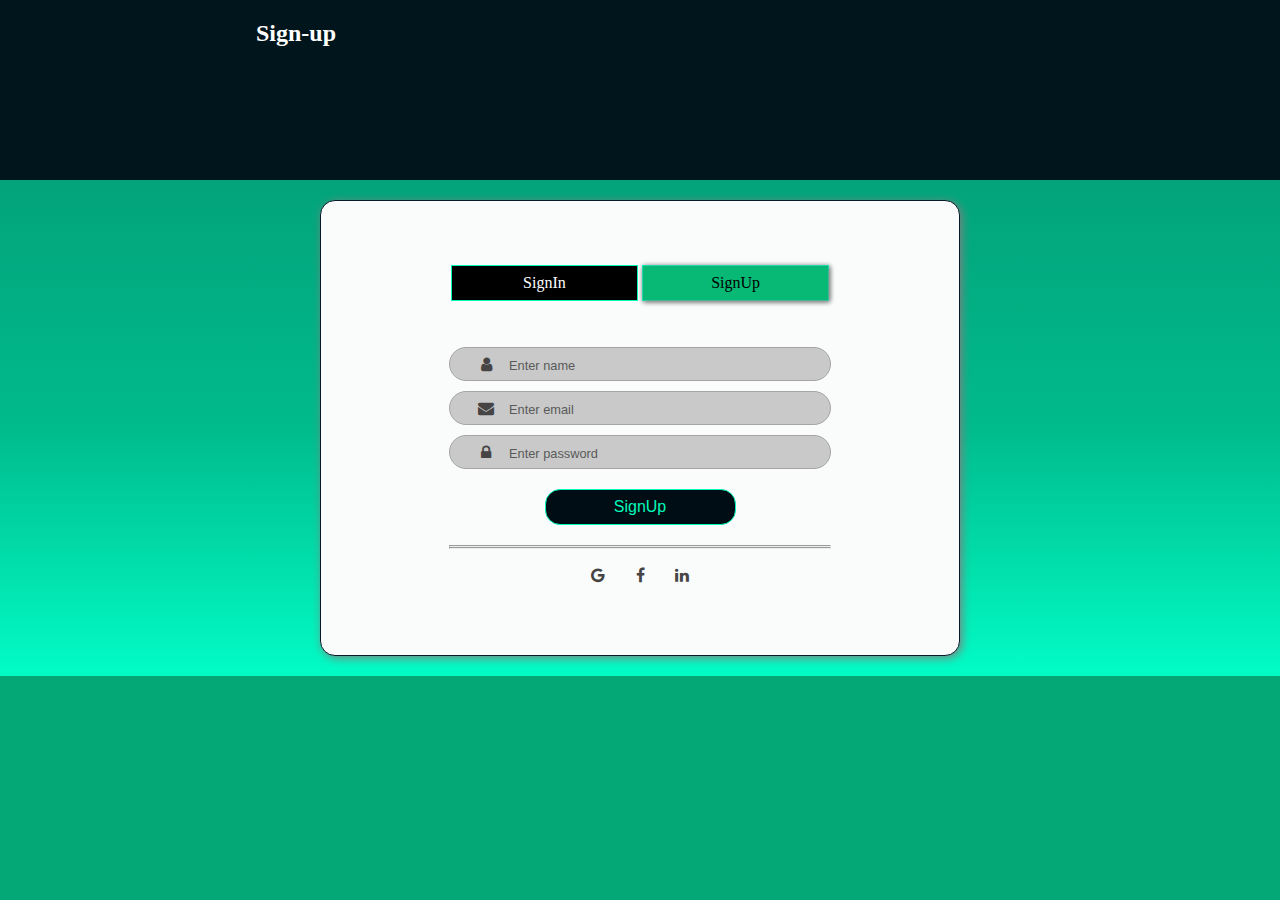
<file: index.html>
<!DOCTYPE html>
<html lang="en">

<head>
  <meta charset="UTF-8" />
  <meta http-equiv="X-UA-Compatible" content="IE=edge" />
  <meta name="viewport" content="width=device-width, initial-scale=1.0" />

  <title>Assignment Interbiez</title>

  <link rel="stylesheet" href="pages/style.css" />
  <link rel="stylesheet" href="https://cdnjs.cloudflare.com/ajax/libs/font-awesome/4.7.0/css/font-awesome.min.css" />
</head>

<body>
  <header>
    <h2>Sign-up</h2>
  </header>

  <div class="box-container">

    <div class="form-container">
      <div class="signin-signup">
        <div class="button">
          <a href="pages/signin.html" class="acount-button">SignIn</a>
        </div>
        <div class="button active">
          <a href="index.html" class="active acount-button">SignUp</a>
        </div>
      </div>

      <br /><br />
      <div class="input-field">
        <a class="fa fa-user"></a>
        <input type="text" placeholder="Enter name" id="name" />
      </div>
      <div class="input-field">
        <a class="fa fa-envelope"></a>
        <input type="email" placeholder="Enter email" id="email" />
      </div>
      <div class="input-field">
        <a class="fa fa-lock"></a>
        <input type="password" placeholder="Enter password" id="password" />
      </div>

      <button type="submit" id="subButton" class="btn" onclick="signUp()">SignUp</button>

      <hr />
      <hr />
      <a class="fa fa-google option"></a>
      <a class="fa fa-facebook option"></a>
      <a class="fa fa-linkedin option"></a>
    </div>

  </div>

  <footer></footer>
  <script>
    signUp = () => {
      var user = [];

      var name = document.getElementById("name").value;
      var email = document.getElementById("email").value;
      var password = document.getElementById("password").value;
      var obj = { "name": name, "email": email, "password": password };
      var existUser = JSON.parse(localStorage.getItem("user"));
      var isExist = false;

      if (existUser != null) {

        for (let i = 0; i < existUser.length; i++) {
          if (existUser[i]["email"] == email) {
            isExist = true;
          }


        }

        if (isExist == false && email != "" && password != "") {
          existUser.push(obj);
          localStorage.setItem("user", JSON.stringify(existUser));
          window.location.href = "pages/users.html";
        } else {
          alert(email + "is already exist");
        }
      }
      else {
        if (email != "" && password != "") {
          user.push(obj);
          localStorage.setItem("user", JSON.stringify(user));
          window.location.href = "pages/users.html";
        }
        else {
          alert("Please fill empty area");
        }
      }










    }
  </script>

</body>

</html>
</file>
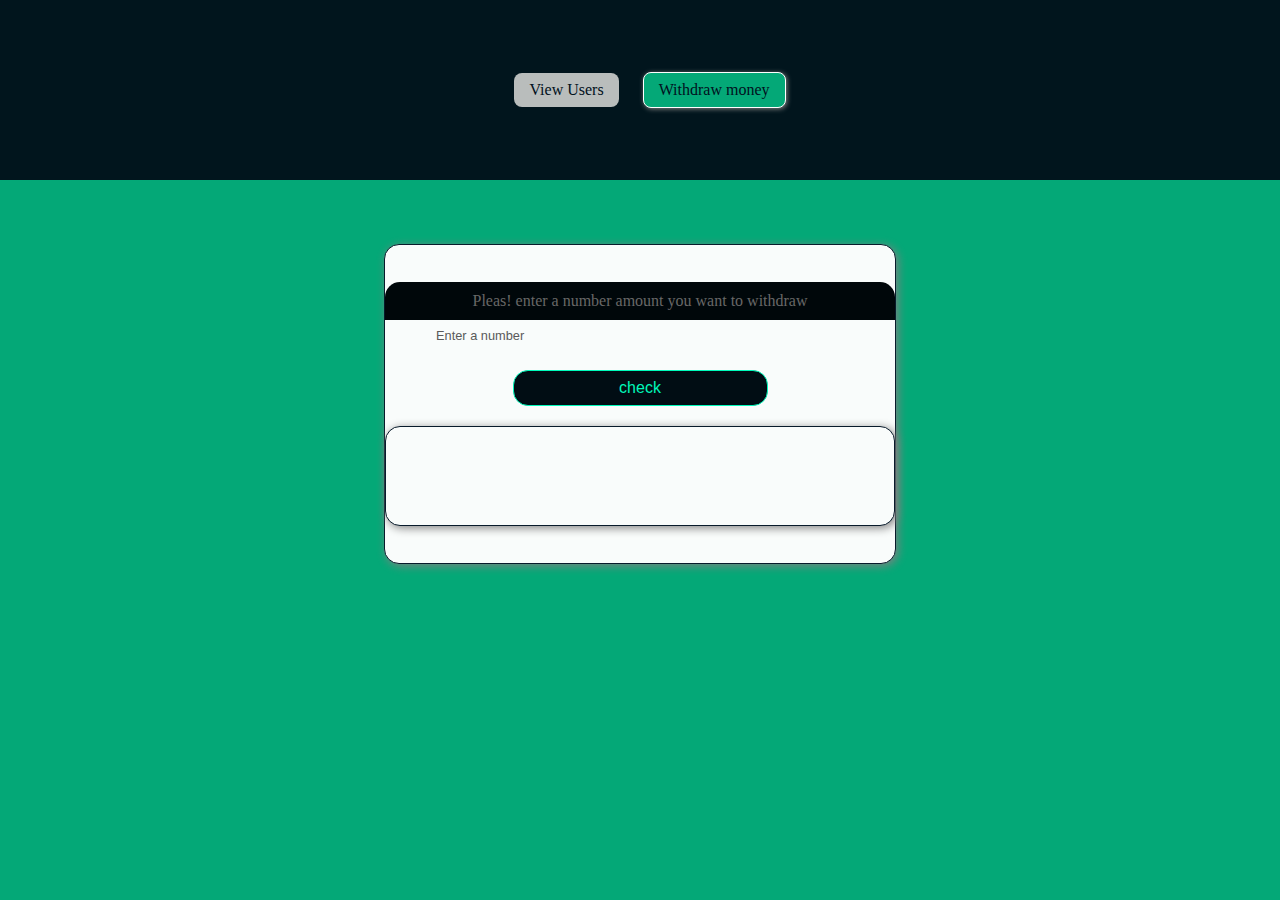
<file: pages/moneyAss.html>
<!DOCTYPE html>
<html lang="en">

<head>
  <meta charset="UTF-8" />
  <meta http-equiv="X-UA-Compatible" content="IE=edge" />
  <meta name="viewport" content="width=device-width, initial-scale=1.0" />

  <title>Withdraw Money</title>

  <link rel="stylesheet" href="style.css" />

  <style>
    .active {
      background-color: rgb(0, 255, 102);
      border: 1px solid white;
    }

    a:hover {
      background-color: rgb(1, 29, 21);
      border: 1px solid white;
      color: white;
    }
  </style>
</head>

<body>
  <header>
    <div class="nav">
      <a href="users.html">View Users</a>
      <a href="moneyAss.html" class="active" style="background-color:rgb(4, 168, 119);">Withdraw money</a>
    </div>
  </header>
  <main>
    <div class="container">
      <div class="form-container1">
        <div class="hint">
          <p>Pleas! enter a number amount you want to withdraw</p>
        </div>
        <input type="text" placeholder="Enter a number" id="amount" />

        <button id="sub-button" class="btn" onclick="withDrawMoney()">
          check
        </button>
        <div class="form-container1 box" id="box2">

        </div>
      </div>
    </div>
  </main>
  <footer></footer>
  <script>
    withDrawMoney = () => {
      var amount = document.getElementById('amount').value;
      var res = document.getElementById("box2");
      let notes = [2000, 500, 200, 100, 50];
      var mxNote = amount;
      let withdrawNote = [];
      let countNotes = [];
      for (let i = 0; i < notes.length; i++) {
        if (amount >= notes[i]) {

          countNotes.push(Math.floor(amount / notes[i]));

          amount = amount % notes[i];
          withdrawNote.push(notes[i]);

        }
      }
      //print

      for (let i = 0; i < withdrawNote.length; i++) {
        if (countNotes[i] != 0) {
          var li = document.createElement("li");
          if (i === 0 ) {
            li.appendChild(document.createTextNode("Minimum: " + withdrawNote[i] + " = " + countNotes[i] + ","));
          } else {
            li.appendChild(document.createTextNode(withdrawNote[i] + " = " + countNotes[i] + ","));
          }
          if (i === withdrawNote.length - 1) {
            li.appendChild(document.createTextNode("Maximum:  50" + " = " + mxNote / 50));

          }


        }
        res.appendChild(li);
      }
    }

  </script>
</body>

</html>
</file>
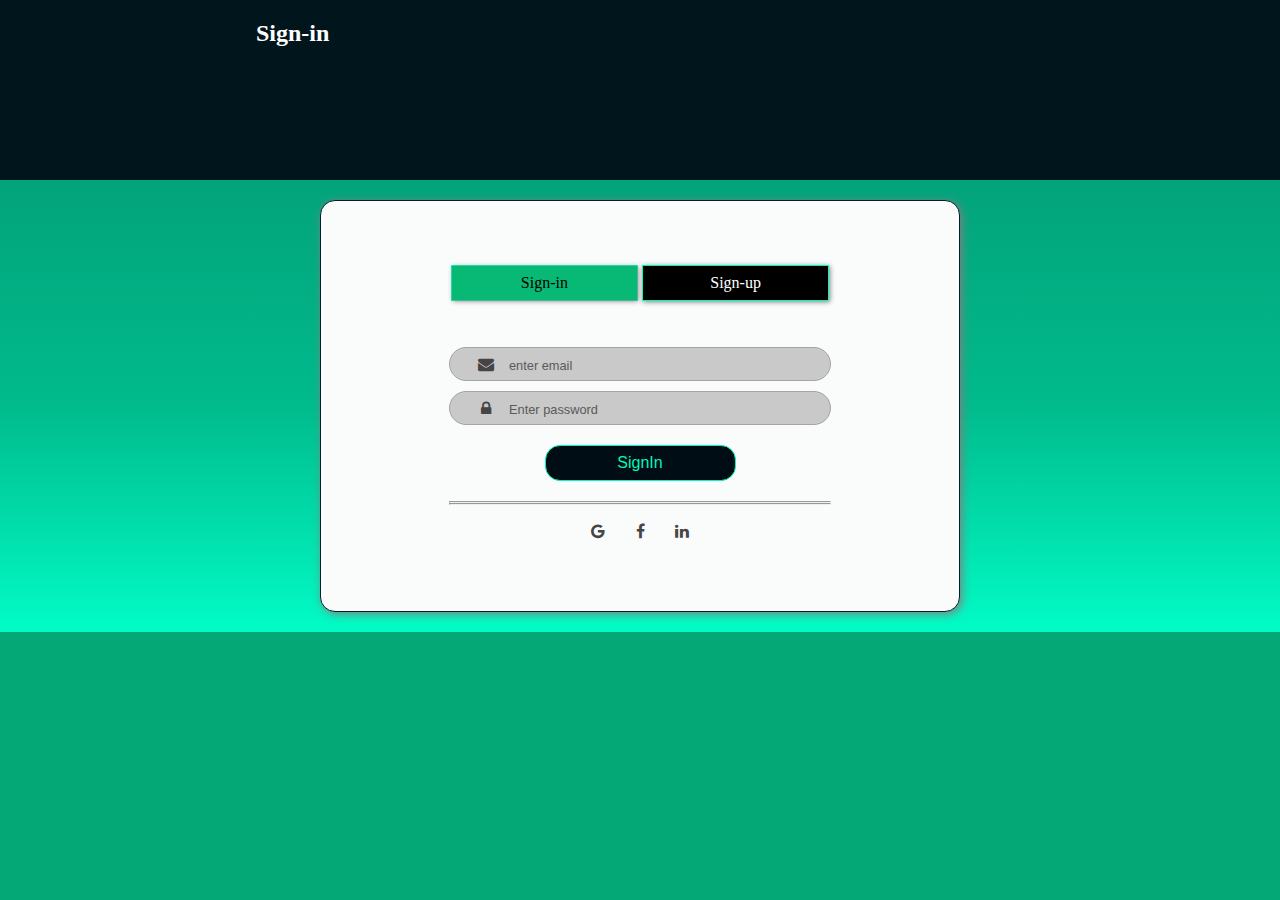
<file: pages/signin.html>
<!DOCTYPE html>
<html lang="en">

<head>
  <meta charset="UTF-8" />
  <meta http-equiv="X-UA-Compatible" content="IE=edge" />
  <meta name="viewport" content="width=device-width, initial-scale=1.0" />

  <title>Signing page</title>

  <link rel="stylesheet" href="style.css" />
  <link rel="stylesheet" href="https://cdnjs.cloudflare.com/ajax/libs/font-awesome/4.7.0/css/font-awesome.min.css" />
</head>

<body>
  <header>
    <h2>Sign-in</h2>
  </header>
  <main>
    <div class="box-container">

      <div class="form-container">
        <div class="signin-signup">
          <div class="button">
            <a href="signin.html" class="active acount-button">Sign-in</a>
          </div>
          <div class="button active">
            <a href="../index.html" class="acount-button">Sign-up</a>
          </div>
        </div>

        <br /><br />

        <div class="input-field">
          <a class="fa fa-envelope"></a>
          <input type="email" placeholder="enter email" id="email" />
        </div>
        <div class="input-field">
          <a class="fa fa-lock"></a>
          <input type="password" placeholder="Enter password" id="password" />
        </div>

        <button type="submit" id="subButton" class="btn" onclick="signIn()">SignIn</button>

        <hr />
        <hr />
        <a class="fa fa-google option"></a>
        <a class="fa fa-facebook option"></a>
        <a class="fa fa-linkedin option"></a>
      </div>

    </div>
  </main>
  <footer></footer>
  <script>
    signIn = () => {

      var email = document.getElementById("email").value;
      var password = document.getElementById("password").value;


      var user = JSON.parse(localStorage.getItem("user"));
      var isMatch = false;
      if (email != "" || password != "") {
        for (let i = 0; i < user.length; i++) {
          if (user[i]['email'] === email && user[i]['password'] === password) {
            isMatch = true;
          }
        }
      } else {
        alert("Please! fill empty area");
      }

      if (isMatch == true) {
        window.location.href = "users.html";
      } else {

        alert("Enter valid email and password")

      }





    }
  </script>
</body>

</html>
</file>
<file: pages/style.css>
* {
    margin: 0px;
    padding: 0px;
    box-sizing: border-box;

}

body {
    display: flex;
    flex-direction: column;
    justify-content: space-between;
    background-color: rgb(4, 168, 119)
}

main {

    height: 65vh;
}

header {
    width: 100%;
    background-color: rgb(1, 21, 29);
    padding: 20px 20%;
    display: flex;
    height: 20vh;
}

/* footer {
    width: 100%;
    height: 20vh;
    background-color: rgb(1, 18, 32);

} */



.box-container {
    width: 100%;

    padding: 20px 0px;

    background-image: linear-gradient(rgb(3, 163, 123), rgb(0, 187, 140), rgb(2, 252, 198));
}

.container {
    width: 100%;
    height: 100%;
    padding: 5% 10%;
    background-color: rgb(4, 168, 119)
}

.hint {
    background-color: rgb(0, 7, 10);
    color: rgb(104, 103, 103);
    border-top-left-radius: 15px;
    border-top-right-radius: 15px;
    padding: 10px;
}



#box1,
#box2 {
    height: 100px;
    padding: 20px;
    font-size: 18px;
    font-weight: 700;
    border-radius: none;
    overflow-wrap: break-word;
    width: 100%;
    border-bottom-left-radius: 15px;
    border-bottom-right-radius: 15px;

}

#box2 {
    display: flex;
    justify-content: space-around;
    flex-direction: column;
    text-align: left;
    overflow: scroll;
}

#box2 li {
    list-style: none;
    font-size: 12px;
}

.form-container {
    width: 50%;
    height: 70%;
    padding: 5% 10%;
    margin: auto;
    background-color: rgb(249, 252, 251);
    border: 1px solid rgb(8, 27, 43);
    border-radius: 15px;
    text-align: center;
    box-shadow: 2px 2px 10px gray;
    align-content: center;
}

.form-container1 {
    width: 50%;
    height: 70%;
    border-radius: 15px;
    background-color: rgb(249, 252, 251);
    border: 1px solid rgb(8, 27, 43);
    border-radius: 15px;
    text-align: center;
    box-shadow: 2px 2px 10px gray;
    align-content: center;
    margin: auto;

}


input {
    color: rgb(58, 56, 56);
    height: 30px;
    width: 80%;
    outline: none;
    border: none;
    font-size: 1em;
    background-color: transparent;
    font-family: 'Trebuchet MS', 'Lucida Sans Unicode', 'Lucida Grande', 'Lucida Sans', Arial, sans-serif;

}


input::placeholder {
    color: rgb(90, 90, 90);
    font-size: 0.8em;
    font-family: Verdana, Geneva, Tahoma, sans-serif;
}

.btn {
    width: 50%;
    padding: 8px 15px;

    background-color: rgb(1, 13, 20);
    border: 1px solid rgb(0, 250, 187);
    color: rgb(0, 248, 186);
    font-size: 1em;

    font-family: sans-serif;
    margin: 20px 0px;
    border-radius: 15px;
}


.button {
    display: inline-block;
    width: 49%;
    background-color: rgb(1, 13, 20);
    border: 1px solid rgb(0, 250, 187);
    color: rgb(0, 248, 186);
    font-size: 1em;
}


.acount-button {
    text-decoration: none;
    font-size: 1em;
    color: rgb(255, 255, 255);
    display: block;
    width: 100%;
    height: 100%;
    background-color: black;
    padding: 8px 0px;

}

.btn:hover,
.acount-button:hover {
    background-color: rgb(2, 248, 154);
    color: rgb(2, 15, 27);
    border: 1px solid rgb(0, 16, 20);
}


.signin-signup {
    background-color: none;
    /* border: 1px solid black; */
    color: white;
}

.active {
    background-color: rgb(8, 185, 117);
    box-shadow: 1px 1px 5px gray;
    color: black;
}

.fa {
    background-color: none;
    color: rgb(70, 68, 68);
    width: 10%;
    padding: 8px 0px;

}

i {
    font-size: 40px;
}

.option {
    margin-top: 10px;
}

.option:hover {
    color: rgb(0, 245, 163);
}

.input-field {
    width: 100%;
    background-color: rgb(200, 201, 200);
    margin-top: 10px;
    border: 1px solid rgb(165, 165, 165);
    border-radius: 30px;

}

.input-field:hover {
    border: 1px solid rgb(1, 5, 17);
}

.inpinput-field:focus {
    border: 1px orange;
}

.nav a {
    text-decoration: none;
    color: rgb(1, 16, 32);
    padding: 8px 15px;
    background-color: rgb(185, 189, 188);
    border-radius: 8px;
    display: inline-block;
    text-align: center;
    margin-left: 20px;
}

.nav {
    display: inline;
    margin: auto;
}

@media screen and (max-width: 670px) {

    .button {
        display: inline-block;
        width: 45%;

    }

    .acount-button {
        text-decoration: none;
        font-size: 1em;

        width: 100%;
        height: 100%;



    }

    .btn {
        font-size: 12px;
    }

    .form-container,
    .form-container1 {
        width: 90%;
    }

}

h2 {
    color: white;
    margin-right: 20px;
}



#user {

    border-collapse: collapse;
    width: 50%;
    padding: 10px;
    text-align: left;
    margin: 50px auto;

}

table {
    width: 100%;
    background-color: #002838;
}

thead {
    width: 100%;
}

thead tr {
    background-color: #002838;

}

#user td,
#user th {

    padding: 5px 12px;
    font-size: 16px;
    text-align: left;

}


#user tr {
    background-color: white;
    border: 1px solid #002838;
}

#user tr:hover {

    background-color: #002838;
    color: white;
}

#user th {
    padding: 8px 12px;
    text-align: left;
    background-color: #002838;
    color: white;
}
</file>
